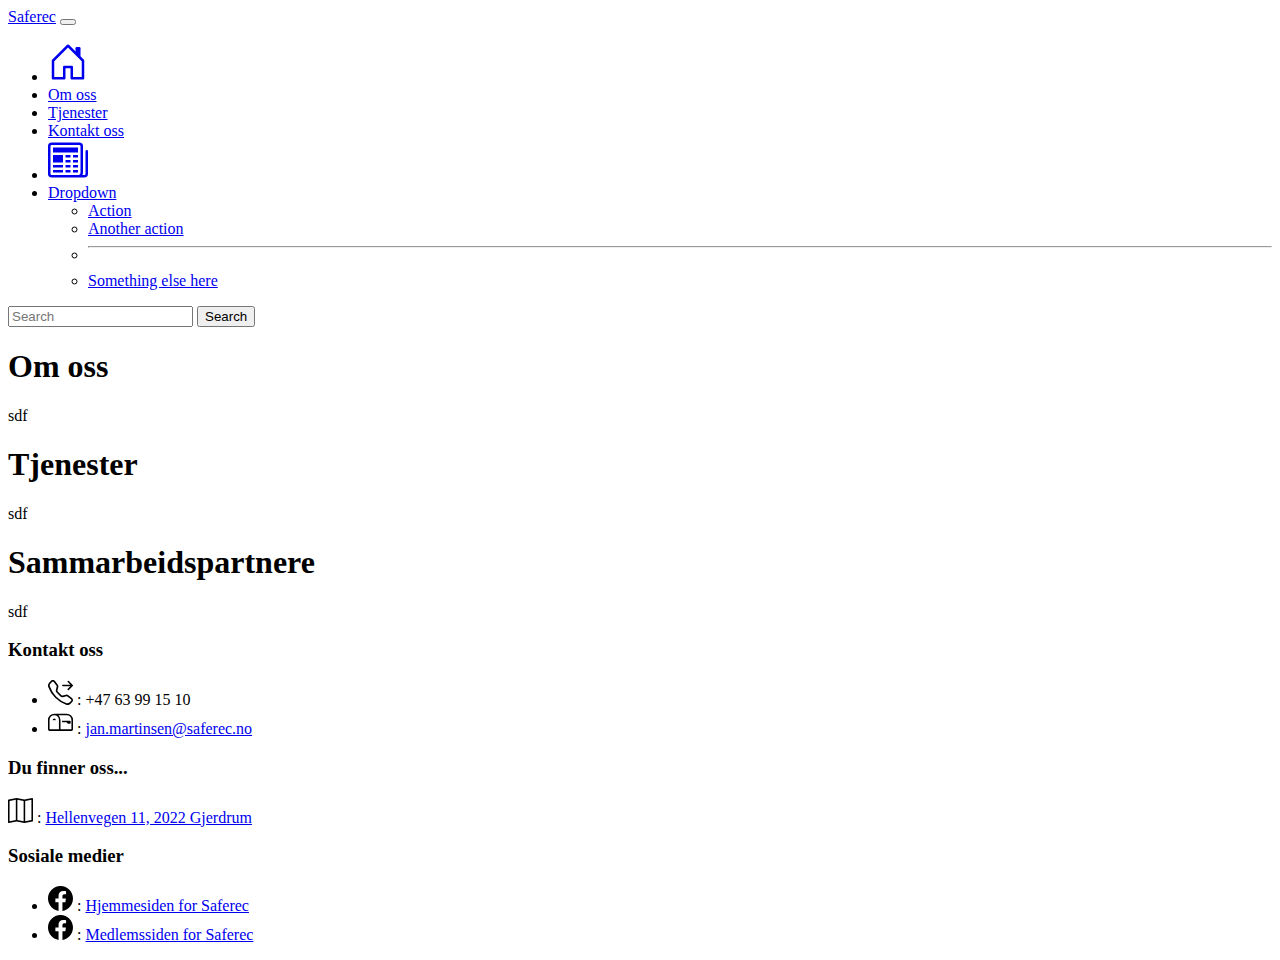
<file: kultest.html>
<!doctype html>
<html lang="en">
<head>
    <!-- Required meta tags -->
    <meta charset="utf-8">
    <meta name="viewport" content="width=device-width, initial-scale=1">

    <!-- Bootstrap CSS -->
    <link href="https://cdn.jsdelivr.net/npm/bootstrap@5.0.0-beta1/dist/css/bootstrap.min.css" rel="stylesheet"
          integrity="sha384-giJF6kkoqNQ00vy+HMDP7azOuL0xtbfIcaT9wjKHr8RbDVddVHyTfAAsrekwKmP1" crossorigin="anonymous">

    <title>Saferec</title>
</head>


<body>

    <!-- Navbar -->
    <nav class="navbar navbar-expand-lg navbar-light bg-light navbar-dark bg-dark">
        <div class="container-fluid">
            <a class="navbar-brand" id="saferec-logo" href="#">Saferec</a>
            <button class="navbar-toggler" type="button" data-bs-toggle="collapse"
                    data-bs-target="#navbarSupportedContent" aria-controls="navbarSupportedContent"
                    aria-expanded="false" aria-label="Toggle navigation">
                <span class="navbar-toggler-icon"></span>
            </button>
            <div class="collapse navbar-collapse" id="navbarSupportedContent">
                <ul class="navbar-nav me-auto mb-2 mb-lg-0">
                    <li class="nav-item">
                        <a class="nav-link active" aria-current="page" href="#saferec-logo">
                    <!--Home-->
                            <svg xmlns="http://www.w3.org/2000/svg" width="40" height="40" fill="currentColor" class="bi bi-house-door" viewBox="0 0 16 16">
                                <path fill-rule="evenodd" d="M7.646 1.146a.5.5 0 0 1 .708 0l6 6a.5.5 0 0 1 .146.354v7a.5.5 0 0 1-.5.5H9.5a.5.5 0 0 1-.5-.5v-4H7v4a.5.5 0 0 1-.5.5H2a.5.5 0 0 1-.5-.5v-7a.5.5 0 0 1 .146-.354l6-6zM2.5 7.707V14H6v-4a.5.5 0 0 1 .5-.5h3a.5.5 0 0 1 .5.5v4h3.5V7.707L8 2.207l-5.5 5.5z"/>
                                <path fill-rule="evenodd" d="M13 2.5V6l-2-2V2.5a.5.5 0 0 1 .5-.5h1a.5.5 0 0 1 .5.5z"/>
                            </svg>
                        </a>
                    </li>
                    <li class="nav-item">
                        <a class="nav-link" href="#om-oss">
                    <!--Om oss-->
                            Om oss
                        </a>
                    </li>
                    <li class="nav-item">
                        <a class="nav-link" href="#tjenester">
                    <!--Tjenester-->
                            Tjenester
                        </a>
                    </li>
                    <li class="nav-item">
                        <a class="nav-link" href="#kontakt">
                    <!--Kontakt oss-->
                            Kontakt oss
                        </a>
                    </li>
                    <li class="nav-item">
                        <a class="nav-link" href="nyhetsFeed.html">
                    <!--Nyhetsfeed-->
                            <svg xmlns="http://www.w3.org/2000/svg" width="40" height="40" fill="currentColor" class="bi bi-newspaper" viewBox="0 0 16 16">
                                <path fill-rule="evenodd" d="M0 2.5A1.5 1.5 0 0 1 1.5 1h11A1.5 1.5 0 0 1 14 2.5v10.528c0 .3-.05.654-.238.972h.738a.5.5 0 0 0 .5-.5v-9a.5.5 0 0 1 1 0v9a1.5 1.5 0 0 1-1.5 1.5H1.497A1.497 1.497 0 0 1 0 13.5v-11zM12 14c.37 0 .654-.211.853-.441.092-.106.147-.279.147-.531V2.5a.5.5 0 0 0-.5-.5h-11a.5.5 0 0 0-.5.5v11c0 .278.223.5.497.5H12z"/>
                                <path d="M2 3h10v2H2V3zm0 3h4v3H2V6zm0 4h4v1H2v-1zm0 2h4v1H2v-1zm5-6h2v1H7V6zm3 0h2v1h-2V6zM7 8h2v1H7V8zm3 0h2v1h-2V8zm-3 2h2v1H7v-1zm3 0h2v1h-2v-1zm-3 2h2v1H7v-1zm3 0h2v1h-2v-1z"/>
                            </svg>
                        </a>
                    </li>
                    <li class="nav-item dropdown">
                        <a class="nav-link dropdown-toggle" href="#" id="navbarDropdown" role="button"
                           data-bs-toggle="dropdown" aria-expanded="false">
                            Dropdown
                        </a>
                        <ul class="dropdown-menu" aria-labelledby="navbarDropdown">
                            <li><a class="dropdown-item" href="#">Action</a></li>
                            <li><a class="dropdown-item" href="#">Another action</a></li>
                            <li>
                                <hr class="dropdown-divider">
                            </li>
                            <li><a class="dropdown-item" href="#">Something else here</a></li>
                        </ul>
                    </li>
                </ul>
                <form class="d-flex">
                    <input class="form-control me-2" type="search" placeholder="Search" aria-label="Search">
                    <button class="btn btn-outline-success" type="submit">Search</button>
                </form>
            </div>
        </div>
    </nav>

<div class="container-fluid">

<!--Om oss-->
    <h1 id="om-oss">Om oss</h1>
    <p class="fs-4">sdf</p>

<!--Tjenester-->
    <h1 id="tjenester">Tjenester</h1>
    <p class="fs-4">sdf</p>

<!--Sammarbeidspartnere-->
    <h1>Sammarbeidspartnere</h1>
    <p>sdf</p>
    <!--Legg inn bildene fra forrige side-->

</div>

<!--Footer-->
    <footer class="navbar navbar-expand-lg navbar-light bg-light navbar-dark bg-dark">
        <div class="container-fluid">
            <div class="container">
                <div class="container">
                    <div class="row">
                        <div class="col">
<!--Kontakt info-->
                            <h3 id="kontakt" class="text-light bg-dark">Kontakt oss</h3>
                            <ul>
                    <!--Telefon-->
                                <li class="text-light bg-dark"><!--Hentet fra bootstrap.com sine icons-->
                                    <svg xmlns="http://www.w3.org/2000/svg" width="25" height="25" fill="currentColor" class="bi bi-telephone-forward" viewBox="0 0 16 16">
                                        <path fill-rule="evenodd" d="M3.654 1.328a.678.678 0 0 0-1.015-.063L1.605 2.3c-.483.484-.661 1.169-.45 1.77a17.568 17.568 0 0 0 4.168 6.608 17.569 17.569 0 0 0 6.608 4.168c.601.211 1.286.033 1.77-.45l1.034-1.034a.678.678 0 0 0-.063-1.015l-2.307-1.794a.678.678 0 0 0-.58-.122l-2.19.547a1.745 1.745 0 0 1-1.657-.459L5.482 8.062a1.745 1.745 0 0 1-.46-1.657l.548-2.19a.678.678 0 0 0-.122-.58L3.654 1.328zM1.884.511a1.745 1.745 0 0 1 2.612.163L6.29 2.98c.329.423.445.974.315 1.494l-.547 2.19a.678.678 0 0 0 .178.643l2.457 2.457a.678.678 0 0 0 .644.178l2.189-.547a1.745 1.745 0 0 1 1.494.315l2.306 1.794c.829.645.905 1.87.163 2.611l-1.034 1.034c-.74.74-1.846 1.065-2.877.702a18.634 18.634 0 0 1-7.01-4.42 18.634 18.634 0 0 1-4.42-7.009c-.362-1.03-.037-2.137.703-2.877L1.885.511zm10.762.135a.5.5 0 0 1 .708 0l2.5 2.5a.5.5 0 0 1 0 .708l-2.5 2.5a.5.5 0 0 1-.708-.708L14.293 4H9.5a.5.5 0 0 1 0-1h4.793l-1.647-1.646a.5.5 0 0 1 0-.708z"/>
                                    </svg>
                                    : +47 63 99 15 10</li>
                    <!--E- post-->
                                <li class="text-light bg-dark"><!--Hentet fra bootstrap.com sine icons-->
                                    <svg xmlns="http://www.w3.org/2000/svg" width="25" height="25" fill="currentColor" class="bi bi-mailbox" viewBox="0 0 16 16">
                                        <path fill-rule="evenodd" d="M4 4a3 3 0 0 0-3 3v6h6V7a3 3 0 0 0-3-3zm0-1h8a4 4 0 0 1 4 4v6a1 1 0 0 1-1 1H1a1 1 0 0 1-1-1V7a4 4 0 0 1 4-4zm2.646 1A3.99 3.99 0 0 1 8 7v6h7V7a3 3 0 0 0-3-3H6.646z"/>
                                        <path fill-rule="evenodd" d="M11.793 8.5H9v-1h5a.5.5 0 0 1 .5.5v1a.5.5 0 0 1-.5.5h-1a.5.5 0 0 1-.354-.146l-.853-.854z"/>
                                        <path d="M5 7c0 .552-.448 0-1 0s-1 .552-1 0a1 1 0 0 1 2 0z"/>
                                    </svg>
                                    : <a href="https://mail.google.com/mail/u/0/?view=cm&fs=1&tf=1&source=mailto&to=jan.martinsen@saferec.no" target="_">
                                        jan.martinsen@saferec.no</a></li>
                            </ul>
                        </div>
<!--Hovedkontor-->
                        <div class="col">
                    <!--Hovedkvarter-->
                            <h3 class="text-light bg-dark">Du finner oss...</h3>
                            <p class="text-light bg-dark">
                                <svg xmlns="http://www.w3.org/2000/svg" width="25" height="25" fill="currentColor" class="bi bi-map" viewBox="0 0 16 16">
                                    <path fill-rule="evenodd" d="M15.817.113A.5.5 0 0 1 16 .5v14a.5.5 0 0 1-.402.49l-5 1a.502.502 0 0 1-.196 0L5.5 15.01l-4.902.98A.5.5 0 0 1 0 15.5v-14a.5.5 0 0 1 .402-.49l5-1a.5.5 0 0 1 .196 0L10.5.99l4.902-.98a.5.5 0 0 1 .415.103zM10 1.91l-4-.8v12.98l4 .8V1.91zm1 12.98l4-.8V1.11l-4 .8v12.98zm-6-.8V1.11l-4 .8v12.98l4-.8z"/>
                                </svg> :
                                <a href="https://www.google.com/maps/place/Saferec+AS/@60.0874797,11.0380706,17z/data=!3m1!4b1!4m5!3m4!1s0x464178fa0c68d679:0xe72bc775d50bf7b!8m2!3d60.0874797!4d11.0402646" target="_">
                                Hellenvegen 11, 2022 Gjerdrum</a></p>
                        </div>
<!--Sosiale medier-->
                        <div class="col">
                            <h3 class="text-light bg-dark">Sosiale medier</h3>
                            <ul class="text-light bg-dark">
                                <li><!--Hentet fra bootstrap.com sine icons-->
                                    <svg xmlns="http://www.w3.org/2000/svg" width="25" height="25" fill="currentColor" class="bi bi-facebook" viewBox="0 0 16 16">
                                        <path fill-rule="evenodd" d="M16 8.049c0-4.446-3.582-8.05-8-8.05C3.58 0-.002 3.603-.002 8.05c0 4.017 2.926 7.347 6.75 7.951v-5.625h-2.03V8.05H6.75V6.275c0-2.017 1.195-3.131 3.022-3.131.876 0 1.791.157 1.791.157v1.98h-1.009c-.993 0-1.303.621-1.303 1.258v1.51h2.218l-.354 2.326H9.25V16c3.824-.604 6.75-3.934 6.75-7.951z"/>
                                    </svg> :
                                    <a href="https://www.facebook.com/pages/Saferec%20As/326284534092868/" target="_">
                                        Hjemmesiden for Saferec</a></li>
                                <li><!--Hentet fra bootstrap.com sine icons-->
                                    <svg xmlns="http://www.w3.org/2000/svg" width="25" height="25" fill="currentColor" class="bi bi-facebook" viewBox="0 0 16 16">
                                        <path fill-rule="evenodd" d="M16 8.049c0-4.446-3.582-8.05-8-8.05C3.58 0-.002 3.603-.002 8.05c0 4.017 2.926 7.347 6.75 7.951v-5.625h-2.03V8.05H6.75V6.275c0-2.017 1.195-3.131 3.022-3.131.876 0 1.791.157 1.791.157v1.98h-1.009c-.993 0-1.303.621-1.303 1.258v1.51h2.218l-.354 2.326H9.25V16c3.824-.604 6.75-3.934 6.75-7.951z"/>
                                    </svg> :
                                    <a href="https://www.facebook.com/groups/143871305644955" target="_">
                                        Medlemssiden for Saferec</a></li>
                            </ul>
                        </div>
                    </div>
                </div>
            </div>
        </div>
    </footer>

<!-- Optional JavaScript; choose one of the two! -->

<!-- Option 1: Bootstrap Bundle with Popper -->
<script src="https://cdn.jsdelivr.net/npm/bootstrap@5.0.0-beta1/dist/js/bootstrap.bundle.min.js"
        integrity="sha384-ygbV9kiqUc6oa4msXn9868pTtWMgiQaeYH7/t7LECLbyPA2x65Kgf80OJFdroafW"
        crossorigin="anonymous"></script>

<!-- Option 2: Separate Popper and Bootstrap JS -->
<!--
<script src="https://cdn.jsdelivr.net/npm/@popperjs/core@2.5.4/dist/umd/popper.min.js" integrity="sha384-q2kxQ16AaE6UbzuKqyBE9/u/KzioAlnx2maXQHiDX9d4/zp8Ok3f+M7DPm+Ib6IU" crossorigin="anonymous"></script>
<script src="https://cdn.jsdelivr.net/npm/bootstrap@5.0.0-beta1/dist/js/bootstrap.min.js" integrity="sha384-pQQkAEnwaBkjpqZ8RU1fF1AKtTcHJwFl3pblpTlHXybJjHpMYo79HY3hIi4NKxyj" crossorigin="anonymous"></script>
-->

</body>
</html>
</file>
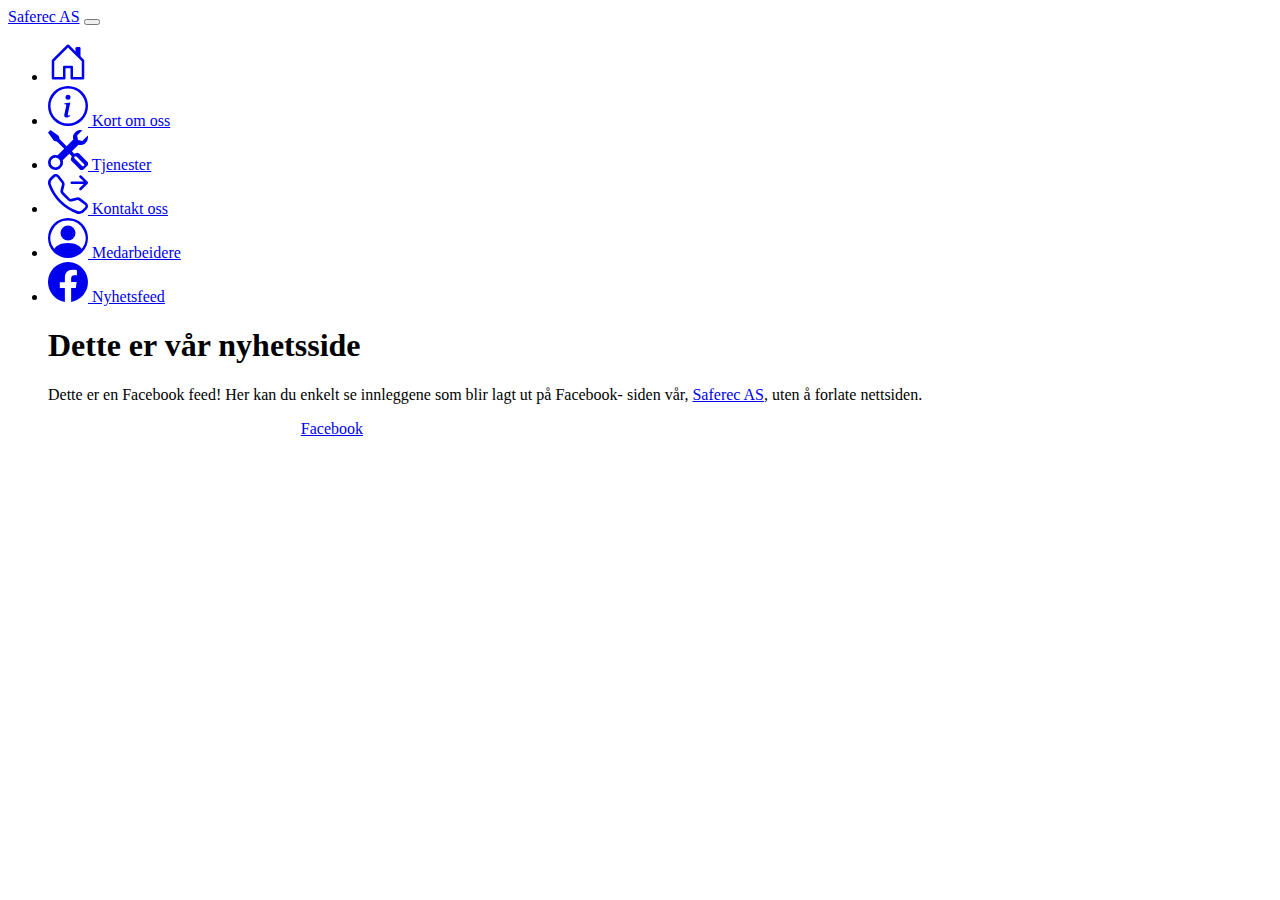
<file: nyhetsFeed.html>
<!doctype html>
<html lang="en">
<head>
    <!-- Required meta tags -->
    <meta charset="utf-8">
    <meta name="viewport" content="width=device-width, initial-scale=1">

    <!-- Bootstrap CSS -->
    <link href="https://cdn.jsdelivr.net/npm/bootstrap@5.0.0-beta1/dist/css/bootstrap.min.css" rel="stylesheet"
          integrity="sha384-giJF6kkoqNQ00vy+HMDP7azOuL0xtbfIcaT9wjKHr8RbDVddVHyTfAAsrekwKmP1" crossorigin="anonymous">
    <!--Link til mitt eget stylesheet-->
    <link rel="stylesheet" href="nyhetsFeedStylesheet.css">

    <title>Hello, world!</title>
</head>
<body>

<!-- Navbar -->
<nav class="navbar navbar-expand-xl navbar-light bg-light navbar-dark bg-dark">
    <div class="container-fluid">
        <a class="navbar-brand fs-2" href="index.html">Saferec AS</a>
        <button class="navbar-toggler" type="button" data-bs-toggle="collapse"
                data-bs-target="#navbarSupportedContent" aria-controls="navbarSupportedContent"
                aria-expanded="false" aria-label="Toggle navigation">
            <span class="navbar-toggler-icon"></span>
        </button>
        <div class="collapse navbar-collapse" id="navbarSupportedContent">
            <ul class="navbar-nav me-auto mb-2 mb-lg-0">
                <li class="nav-item">
                    <a class="nav-link active fs-5" aria-current="page" href="index.html">
                <!--Home-->
                        <svg xmlns="http://www.w3.org/2000/svg" width="40" height="40" fill="currentColor" class="bi bi-house-door" viewBox="0 0 16 16">
                            <path fill-rule="evenodd" d="M7.646 1.146a.5.5 0 0 1 .708 0l6 6a.5.5 0 0 1 .146.354v7a.5.5 0 0 1-.5.5H9.5a.5.5 0 0 1-.5-.5v-4H7v4a.5.5 0 0 1-.5.5H2a.5.5 0 0 1-.5-.5v-7a.5.5 0 0 1 .146-.354l6-6zM2.5 7.707V14H6v-4a.5.5 0 0 1 .5-.5h3a.5.5 0 0 1 .5.5v4h3.5V7.707L8 2.207l-5.5 5.5z"/>
                            <path fill-rule="evenodd" d="M13 2.5V6l-2-2V2.5a.5.5 0 0 1 .5-.5h1a.5.5 0 0 1 .5.5z"/>
                        </svg>
                    </a>
                </li>
                <li class="nav-item">
                    <a class="nav-link fs-5" href="index.html#om-oss">
                        <!--Kort om oss-->
                        <svg xmlns="http://www.w3.org/2000/svg" width="40" height="40" fill="currentColor" class="bi bi-info-circle" viewBox="0 0 16 16">
                            <path d="M8 15A7 7 0 1 1 8 1a7 7 0 0 1 0 14zm0 1A8 8 0 1 0 8 0a8 8 0 0 0 0 16z"/>
                            <path d="M8.93 6.588l-2.29.287-.082.38.45.083c.294.07.352.176.288.469l-.738 3.468c-.194.897.105 1.319.808 1.319.545 0 1.178-.252 1.465-.598l.088-.416c-.2.176-.492.246-.686.246-.275 0-.375-.193-.304-.533L8.93 6.588zM9 4.5a1 1 0 1 1-2 0 1 1 0 0 1 2 0z"/>
                        </svg>
                        Kort om oss
                    </a>
                </li>
                <li class="nav-item">
                    <a class="nav-link fs-5" href="index.html#tjenester">
                <!--Tjenester-->
                        <svg xmlns="http://www.w3.org/2000/svg" width="40" height="40" fill="currentColor" class="bi bi-tools" viewBox="0 0 16 16">
                            <path d="M1 0L0 1l2.2 3.081a1 1 0 0 0 .815.419h.07a1 1 0 0 1 .708.293l2.675 2.675-2.617 2.654A3.003 3.003 0 0 0 0 13a3 3 0 1 0 5.878-.851l2.654-2.617.968.968-.305.914a1 1 0 0 0 .242 1.023l3.356 3.356a1 1 0 0 0 1.414 0l1.586-1.586a1 1 0 0 0 0-1.414l-3.356-3.356a1 1 0 0 0-1.023-.242L10.5 9.5l-.96-.96 2.68-2.643A3.005 3.005 0 0 0 16 3c0-.269-.035-.53-.102-.777l-2.14 2.141L12 4l-.364-1.757L13.777.102a3 3 0 0 0-3.675 3.68L7.462 6.46 4.793 3.793a1 1 0 0 1-.293-.707v-.071a1 1 0 0 0-.419-.814L1 0zm9.646 10.646a.5.5 0 0 1 .708 0l3 3a.5.5 0 0 1-.708.708l-3-3a.5.5 0 0 1 0-.708zM3 11l.471.242.529.026.287.445.445.287.026.529L5 13l-.242.471-.026.529-.445.287-.287.445-.529.026L3 15l-.471-.242L2 14.732l-.287-.445L1.268 14l-.026-.529L1 13l.242-.471.026-.529.445-.287.287-.445.529-.026L3 11z"/>
                        </svg>
                        Tjenester
                    </a>
                </li>
                <li class="nav-item">
                    <a class="nav-link fs-5" href="index.html#kontakt">
                <!--Kontakt oss-->
                        <svg xmlns="http://www.w3.org/2000/svg" width="40" height="40" fill="currentColor" class="bi bi-telephone-forward" viewBox="0 0 16 16">
                            <path fill-rule="evenodd" d="M3.654 1.328a.678.678 0 0 0-1.015-.063L1.605 2.3c-.483.484-.661 1.169-.45 1.77a17.568 17.568 0 0 0 4.168 6.608 17.569 17.569 0 0 0 6.608 4.168c.601.211 1.286.033 1.77-.45l1.034-1.034a.678.678 0 0 0-.063-1.015l-2.307-1.794a.678.678 0 0 0-.58-.122l-2.19.547a1.745 1.745 0 0 1-1.657-.459L5.482 8.062a1.745 1.745 0 0 1-.46-1.657l.548-2.19a.678.678 0 0 0-.122-.58L3.654 1.328zM1.884.511a1.745 1.745 0 0 1 2.612.163L6.29 2.98c.329.423.445.974.315 1.494l-.547 2.19a.678.678 0 0 0 .178.643l2.457 2.457a.678.678 0 0 0 .644.178l2.189-.547a1.745 1.745 0 0 1 1.494.315l2.306 1.794c.829.645.905 1.87.163 2.611l-1.034 1.034c-.74.74-1.846 1.065-2.877.702a18.634 18.634 0 0 1-7.01-4.42 18.634 18.634 0 0 1-4.42-7.009c-.362-1.03-.037-2.137.703-2.877L1.885.511zm10.762.135a.5.5 0 0 1 .708 0l2.5 2.5a.5.5 0 0 1 0 .708l-2.5 2.5a.5.5 0 0 1-.708-.708L14.293 4H9.5a.5.5 0 0 1 0-1h4.793l-1.647-1.646a.5.5 0 0 1 0-.708z"/>
                        </svg>
                        Kontakt oss
                    </a>
                </li>
                <li class="nav-item">
                    <a class="nav-link fs-5" href="omAnsatte.html">
                        <!--Ansatte-->
                        <svg xmlns="http://www.w3.org/2000/svg" width="40" height="40" fill="currentColor" class="bi bi-person-circle" viewBox="0 0 16 16">
                            <path d="M11 6a3 3 0 1 1-6 0 3 3 0 0 1 6 0z"/>
                            <path fill-rule="evenodd" d="M0 8a8 8 0 1 1 16 0A8 8 0 0 1 0 8zm8-7a7 7 0 0 0-5.468 11.37C3.242 11.226 4.805 10 8 10s4.757 1.225 5.468 2.37A7 7 0 0 0 8 1z"/>
                        </svg>
                        Medarbeidere
                    </a>
                </li>
                <li class="nav-item">
                    <a class="nav-link fs-5" href="nyhetsFeed.html">
                <!--Nyhetsfeed-->
                        <svg xmlns="http://www.w3.org/2000/svg" width="40" height="40" fill="currentColor" class="bi bi-facebook" viewBox="0 0 16 16">
                            <path fill-rule="evenodd" d="M16 8.049c0-4.446-3.582-8.05-8-8.05C3.58 0-.002 3.603-.002 8.05c0 4.017 2.926 7.347 6.75 7.951v-5.625h-2.03V8.05H6.75V6.275c0-2.017 1.195-3.131 3.022-3.131.876 0 1.791.157 1.791.157v1.98h-1.009c-.993 0-1.303.621-1.303 1.258v1.51h2.218l-.354 2.326H9.25V16c3.824-.604 6.75-3.934 6.75-7.951z"/>
                        </svg>
                        Nyhetsfeed
                    </a>
                </li>
                <!--Dropdown-->
        <!--        <li class="nav-item dropdown">
                    <a class="nav-link dropdown-toggle" href="#" id="navbarDropdown" role="button"
                       data-bs-toggle="dropdown" aria-expanded="false">
                        Dropdown
                    </a>
                    <ul class="dropdown-menu" aria-labelledby="navbarDropdown">
                        <li><a class="dropdown-item" href="#">Action</a></li>
                        <li><a class="dropdown-item" href="#">Another action</a></li>
                        <li>
                            <hr class="dropdown-divider">
                        </li>
                        <li><a class="dropdown-item" href="#">Something else here</a></li>
                    </ul>
                </li> -->
            </ul>
            <!--Search-->
    <!--        <form class="d-flex">
                <input class="form-control me-2" type="search" placeholder="Search" aria-label="Search">
                <button class="btn btn-outline-success" type="submit">Search</button>
            </form> -->
        </div>
    </div>
</nav>

<div class="container-fluid">
<!-- Info om siden -->
    <figure class="text-center">
        <h1>Dette er vår nyhetsside</h1>
        <p class="fs-4">Dette er en Facebook feed! Her kan du enkelt se innleggene som blir lagt ut på
            Facebook- siden vår, <a href="https://www.facebook.com/pages/Saferec%20As/326284534092868/" target="_">
            Saferec AS</a>, uten å forlate nettsiden.
        </p>
    </figure>


<!-- Faceook feed  https://developers.facebook.com/docs/plugins/page-plugin/
       Page til morfar https://www.facebook.com/pages/Saferec%20As/326284534092868/about/?ref=page_internal-->
    <div class="facebookPage">
        <!--    <div id="facebook-feed">
                <div id="fb-root"></div>
                <script async defer crossorigin="anonymous" src="https://connect.facebook.net/nb_NO/sdk.js#xfbml=1&version=v9.0" nonce="76yRabYF"></script>

                <div class="fb-page" data-href="https://www.facebook.com/pages/Saferec%20As/326284534092868/" data-tabs="timeline" data-width="600" data-height="315" data-small-header="false" data-adapt-container-width="true" data-hide-cover="false" data-show-facepile="true"></div>
            </div>

        </div>-->
        <!-- Eksempel side (facebook sin side) -->
        <div id="fb-root"></div>
        <script async defer crossorigin="anonymous" src="https://connect.facebook.net/nb_NO/sdk.js#xfbml=1&version=v9.0" nonce="2LfHm9Up"></script>

        <div class="fb-page" data-href="https://www.facebook.com/facebook" data-tabs="timeline" data-width="700" data-height="500" data-small-header="false" data-adapt-container-width="true" data-hide-cover="false" data-show-facepile="true"><blockquote cite="https://www.facebook.com/facebook" class="fb-xfbml-parse-ignore"><a href="https://www.facebook.com/facebook">Facebook</a></blockquote></div>
    </div>
</div>

<div style="margin-top: 200px"></div>

<!-- Option 1: Bootstrap Bundle with Popper -->
<script src="https://cdn.jsdelivr.net/npm/bootstrap@5.0.0-beta1/dist/js/bootstrap.bundle.min.js"
        integrity="sha384-ygbV9kiqUc6oa4msXn9868pTtWMgiQaeYH7/t7LECLbyPA2x65Kgf80OJFdroafW"
        crossorigin="anonymous"></script>

<!-- Option 2: Separate Popper and Bootstrap JS -->
<!--
<script src="https://cdn.jsdelivr.net/npm/@popperjs/core@2.5.4/dist/umd/popper.min.js" integrity="sha384-q2kxQ16AaE6UbzuKqyBE9/u/KzioAlnx2maXQHiDX9d4/zp8Ok3f+M7DPm+Ib6IU" crossorigin="anonymous"></script>
<script src="https://cdn.jsdelivr.net/npm/bootstrap@5.0.0-beta1/dist/js/bootstrap.min.js" integrity="sha384-pQQkAEnwaBkjpqZ8RU1fF1AKtTcHJwFl3pblpTlHXybJjHpMYo79HY3hIi4NKxyj" crossorigin="anonymous"></script>
-->
</body>
</html>
</file>
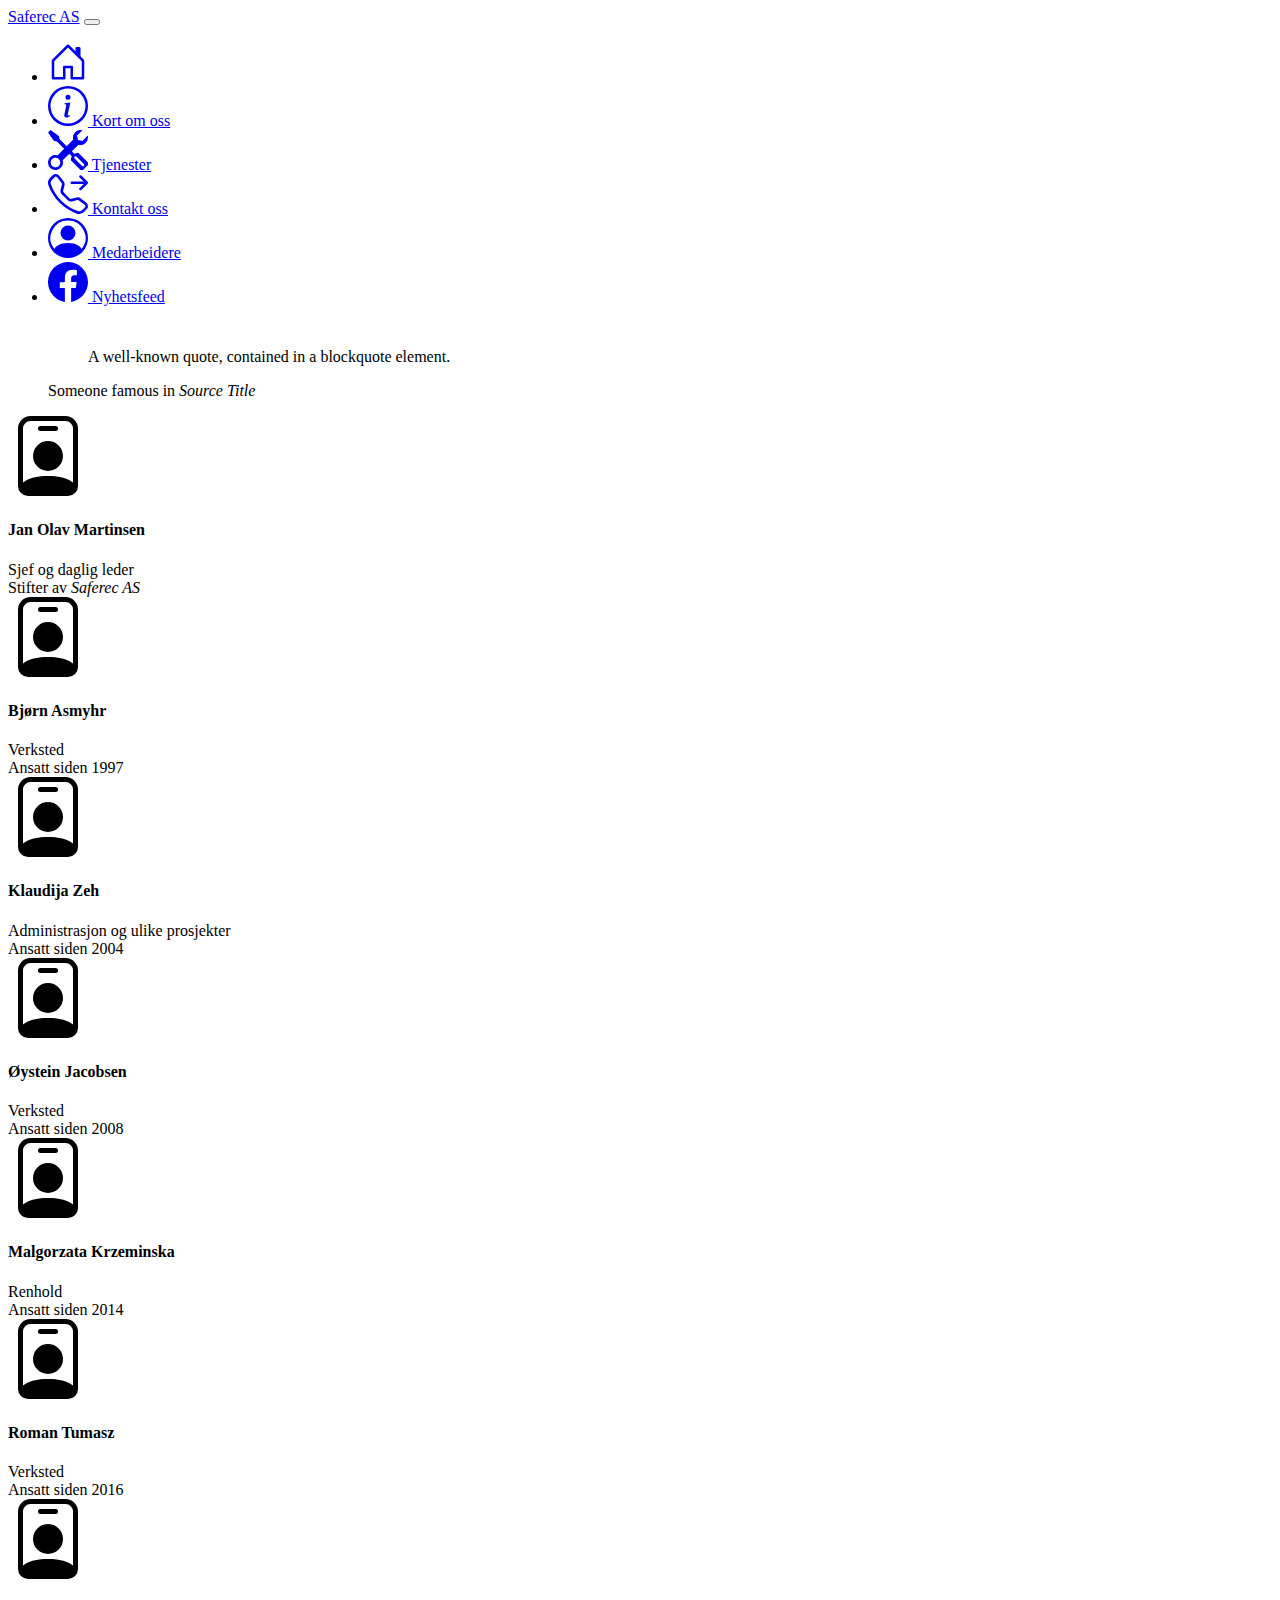
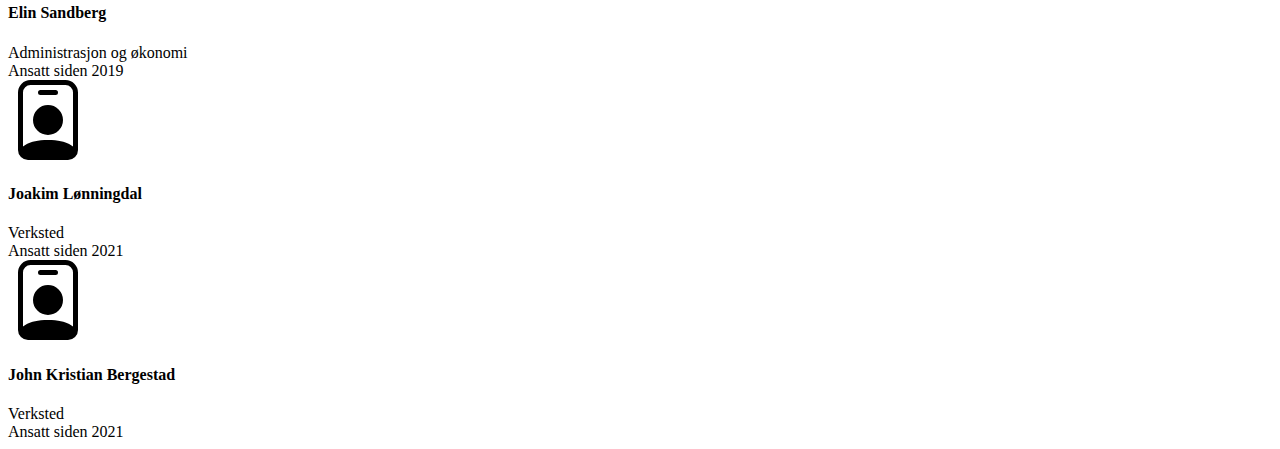
<file: omAnsatte.html>
<!DOCTYPE html>
<html lang="en">
<head>
    <!-- Required meta tags -->
    <meta charset="utf-8">
    <meta name="viewport" content="width=device-width, initial-scale=1">

    <!-- Bootstrap CSS -->
    <link href="https://cdn.jsdelivr.net/npm/bootstrap@5.0.0-beta1/dist/css/bootstrap.min.css" rel="stylesheet"
          integrity="sha384-giJF6kkoqNQ00vy+HMDP7azOuL0xtbfIcaT9wjKHr8RbDVddVHyTfAAsrekwKmP1" crossorigin="anonymous">

    <title>Om Våre Ansatte</title>
</head>
<body>

    <!-- Navbar -->
    <nav class="navbar navbar-expand-xl navbar-light bg-light navbar-dark bg-dark">
        <div class="container-fluid">
            <a class="navbar-brand fs-2" href="index.html">Saferec AS</a>
            <button class="navbar-toggler" type="button" data-bs-toggle="collapse"
                    data-bs-target="#navbarSupportedContent" aria-controls="navbarSupportedContent"
                    aria-expanded="false" aria-label="Toggle navigation">
                <span class="navbar-toggler-icon"></span>
            </button>
            <div class="collapse navbar-collapse" id="navbarSupportedContent">
                <ul class="navbar-nav me-auto mb-2 mb-lg-0">
                    <li class="nav-item">
                        <a class="nav-link active fs-5" aria-current="page" href="index.html">
                    <!--Home-->
                            <svg xmlns="http://www.w3.org/2000/svg" width="40" height="40" fill="currentColor" class="bi bi-house-door" viewBox="0 0 16 16">
                                <path fill-rule="evenodd" d="M7.646 1.146a.5.5 0 0 1 .708 0l6 6a.5.5 0 0 1 .146.354v7a.5.5 0 0 1-.5.5H9.5a.5.5 0 0 1-.5-.5v-4H7v4a.5.5 0 0 1-.5.5H2a.5.5 0 0 1-.5-.5v-7a.5.5 0 0 1 .146-.354l6-6zM2.5 7.707V14H6v-4a.5.5 0 0 1 .5-.5h3a.5.5 0 0 1 .5.5v4h3.5V7.707L8 2.207l-5.5 5.5z"/>
                                <path fill-rule="evenodd" d="M13 2.5V6l-2-2V2.5a.5.5 0 0 1 .5-.5h1a.5.5 0 0 1 .5.5z"/>
                            </svg>
                        </a>
                    </li>
                    <li class="nav-item">
                        <a class="nav-link fs-5" href="index.html#om-oss">
                            <!--Kort om oss-->
                            <svg xmlns="http://www.w3.org/2000/svg" width="40" height="40" fill="currentColor" class="bi bi-info-circle" viewBox="0 0 16 16">
                                <path d="M8 15A7 7 0 1 1 8 1a7 7 0 0 1 0 14zm0 1A8 8 0 1 0 8 0a8 8 0 0 0 0 16z"/>
                                <path d="M8.93 6.588l-2.29.287-.082.38.45.083c.294.07.352.176.288.469l-.738 3.468c-.194.897.105 1.319.808 1.319.545 0 1.178-.252 1.465-.598l.088-.416c-.2.176-.492.246-.686.246-.275 0-.375-.193-.304-.533L8.93 6.588zM9 4.5a1 1 0 1 1-2 0 1 1 0 0 1 2 0z"/>
                            </svg>
                            Kort om oss
                        </a>
                    </li>
                    <li class="nav-item">
                        <a class="nav-link fs-5" href="index.html#tjenester">
                            <!--Tjenester-->
                            <svg xmlns="http://www.w3.org/2000/svg" width="40" height="40" fill="currentColor" class="bi bi-tools" viewBox="0 0 16 16">
                                <path d="M1 0L0 1l2.2 3.081a1 1 0 0 0 .815.419h.07a1 1 0 0 1 .708.293l2.675 2.675-2.617 2.654A3.003 3.003 0 0 0 0 13a3 3 0 1 0 5.878-.851l2.654-2.617.968.968-.305.914a1 1 0 0 0 .242 1.023l3.356 3.356a1 1 0 0 0 1.414 0l1.586-1.586a1 1 0 0 0 0-1.414l-3.356-3.356a1 1 0 0 0-1.023-.242L10.5 9.5l-.96-.96 2.68-2.643A3.005 3.005 0 0 0 16 3c0-.269-.035-.53-.102-.777l-2.14 2.141L12 4l-.364-1.757L13.777.102a3 3 0 0 0-3.675 3.68L7.462 6.46 4.793 3.793a1 1 0 0 1-.293-.707v-.071a1 1 0 0 0-.419-.814L1 0zm9.646 10.646a.5.5 0 0 1 .708 0l3 3a.5.5 0 0 1-.708.708l-3-3a.5.5 0 0 1 0-.708zM3 11l.471.242.529.026.287.445.445.287.026.529L5 13l-.242.471-.026.529-.445.287-.287.445-.529.026L3 15l-.471-.242L2 14.732l-.287-.445L1.268 14l-.026-.529L1 13l.242-.471.026-.529.445-.287.287-.445.529-.026L3 11z"/>
                            </svg>
                            Tjenester
                        </a>
                    </li>
                    <li class="nav-item">
                        <a class="nav-link fs-5" href="index.html#kontakt">
                            <!--Kontakt oss-->
                            <svg xmlns="http://www.w3.org/2000/svg" width="40" height="40" fill="currentColor" class="bi bi-telephone-forward" viewBox="0 0 16 16">
                                <path fill-rule="evenodd" d="M3.654 1.328a.678.678 0 0 0-1.015-.063L1.605 2.3c-.483.484-.661 1.169-.45 1.77a17.568 17.568 0 0 0 4.168 6.608 17.569 17.569 0 0 0 6.608 4.168c.601.211 1.286.033 1.77-.45l1.034-1.034a.678.678 0 0 0-.063-1.015l-2.307-1.794a.678.678 0 0 0-.58-.122l-2.19.547a1.745 1.745 0 0 1-1.657-.459L5.482 8.062a1.745 1.745 0 0 1-.46-1.657l.548-2.19a.678.678 0 0 0-.122-.58L3.654 1.328zM1.884.511a1.745 1.745 0 0 1 2.612.163L6.29 2.98c.329.423.445.974.315 1.494l-.547 2.19a.678.678 0 0 0 .178.643l2.457 2.457a.678.678 0 0 0 .644.178l2.189-.547a1.745 1.745 0 0 1 1.494.315l2.306 1.794c.829.645.905 1.87.163 2.611l-1.034 1.034c-.74.74-1.846 1.065-2.877.702a18.634 18.634 0 0 1-7.01-4.42 18.634 18.634 0 0 1-4.42-7.009c-.362-1.03-.037-2.137.703-2.877L1.885.511zm10.762.135a.5.5 0 0 1 .708 0l2.5 2.5a.5.5 0 0 1 0 .708l-2.5 2.5a.5.5 0 0 1-.708-.708L14.293 4H9.5a.5.5 0 0 1 0-1h4.793l-1.647-1.646a.5.5 0 0 1 0-.708z"/>
                            </svg>
                            Kontakt oss
                        </a>
                    </li>
                    <li class="nav-item">
                        <a class="nav-link fs-5" href="omAnsatte.html">
                            <!--Ansatte-->
                            <svg xmlns="http://www.w3.org/2000/svg" width="40" height="40" fill="currentColor" class="bi bi-person-circle" viewBox="0 0 16 16">
                                <path d="M11 6a3 3 0 1 1-6 0 3 3 0 0 1 6 0z"/>
                                <path fill-rule="evenodd" d="M0 8a8 8 0 1 1 16 0A8 8 0 0 1 0 8zm8-7a7 7 0 0 0-5.468 11.37C3.242 11.226 4.805 10 8 10s4.757 1.225 5.468 2.37A7 7 0 0 0 8 1z"/>
                            </svg>
                            Medarbeidere
                        </a>
                    </li>
                    <li class="nav-item">
                        <a class="nav-link fs-5" href="nyhetsFeed.html">
                            <!--Nyhetsfeed-->
                            <svg xmlns="http://www.w3.org/2000/svg" width="40" height="40" fill="currentColor" class="bi bi-facebook" viewBox="0 0 16 16">
                                <path fill-rule="evenodd" d="M16 8.049c0-4.446-3.582-8.05-8-8.05C3.58 0-.002 3.603-.002 8.05c0 4.017 2.926 7.347 6.75 7.951v-5.625h-2.03V8.05H6.75V6.275c0-2.017 1.195-3.131 3.022-3.131.876 0 1.791.157 1.791.157v1.98h-1.009c-.993 0-1.303.621-1.303 1.258v1.51h2.218l-.354 2.326H9.25V16c3.824-.604 6.75-3.934 6.75-7.951z"/>
                            </svg>
                            Nyhetsfeed
                        </a>
                    </li>
                    <!--Dropdown-->
                <!--    <li class="nav-item dropdown">
                        <a class="nav-link dropdown-toggle" href="#" id="navbarDropdown" role="button"
                           data-bs-toggle="dropdown" aria-expanded="false">
                            Dropdown
                        </a>
                        <ul class="dropdown-menu" aria-labelledby="navbarDropdown">
                            <li><a class="dropdown-item" href="#">Action</a></li>
                            <li><a class="dropdown-item" href="#">Another action</a></li>
                            <li>
                                <hr class="dropdown-divider">
                            </li>
                            <li><a class="dropdown-item" href="#">Something else here</a></li>
                        </ul>
                    </li> -->
                </ul>
                <!--Search-->
        <!--        <form class="d-flex">
                    <input class="form-control me-2" type="search" placeholder="Search" aria-label="Search">
                    <button class="btn btn-outline-success" type="submit">Search</button>
                </form> -->
            </div>
        </div>
    </nav>

    <div style="padding: 5px"></div>

    <div class="container-xxl">

        <figure class="text-center">
            <blockquote class="blockquote">
                <p>A well-known quote, contained in a blockquote element.</p>
            </blockquote>
            <figcaption class="blockquote-footer">
                Someone famous in <cite title="Source Title">Source Title</cite>
            </figcaption>
        </figure>

        

        <div class="row"> <!--Øverste tre rader-->
            <div class="col-sm">
        <!--Ikon-->
                <svg xmlns="http://www.w3.org/2000/svg" width="80" height="80" fill="currentColor" class="bi bi-person-badge  rounded float-start" viewBox="0 0 16 16">
                    <path d="M6.5 2a.5.5 0 0 0 0 1h3a.5.5 0 0 0 0-1h-3zM11 8a3 3 0 1 1-6 0 3 3 0 0 1 6 0z"/>
                    <path d="M4.5 0A2.5 2.5 0 0 0 2 2.5V14a2 2 0 0 0 2 2h8a2 2 0 0 0 2-2V2.5A2.5 2.5 0 0 0 11.5 0h-7zM3 2.5A1.5 1.5 0 0 1 4.5 1h7A1.5 1.5 0 0 1 13 2.5v10.795a4.2 4.2 0 0 0-.776-.492C11.392 12.387 10.063 12 8 12s-3.392.387-4.224.803a4.2 4.2 0 0 0-.776.492V2.5z"/>
                </svg>
            <!--Navn på den ansatte-->
                <h4>
                    Jan Olav Martinsen
                </h4>
            <!--Oppgaver/ jobb-->
                <figcaption class="blockquote-footer">
                    Sjef og daglig leder
                </figcaption>
                <figcaption class="blockquote-footer">
                    Stifter av <cite title="Source Title">Saferec AS</cite>
                </figcaption>
            </div>
            <div class="col-sm">
        <!--Ikon-->
                <svg xmlns="http://www.w3.org/2000/svg" width="80" height="80" fill="currentColor" class="bi bi-person-badge  rounded float-start" viewBox="0 0 16 16">
                    <path d="M6.5 2a.5.5 0 0 0 0 1h3a.5.5 0 0 0 0-1h-3zM11 8a3 3 0 1 1-6 0 3 3 0 0 1 6 0z"/>
                    <path d="M4.5 0A2.5 2.5 0 0 0 2 2.5V14a2 2 0 0 0 2 2h8a2 2 0 0 0 2-2V2.5A2.5 2.5 0 0 0 11.5 0h-7zM3 2.5A1.5 1.5 0 0 1 4.5 1h7A1.5 1.5 0 0 1 13 2.5v10.795a4.2 4.2 0 0 0-.776-.492C11.392 12.387 10.063 12 8 12s-3.392.387-4.224.803a4.2 4.2 0 0 0-.776.492V2.5z"/>
                </svg>
            <!--Navn på den ansatte-->
                <h4>
                    Bjørn Asmyhr
                </h4>
            <!--Oppgaver/ jobb-->
                <figcaption class="blockquote-footer">
                    Verksted
                </figcaption>
                <figcaption class="blockquote-footer">
                    Ansatt siden 1997
                </figcaption>
            </div>
            <div class="col-sm">
        <!--Ikon-->
                <svg xmlns="http://www.w3.org/2000/svg" width="80" height="80" fill="currentColor" class="bi bi-person-badge  rounded float-start" viewBox="0 0 16 16">
                    <path d="M6.5 2a.5.5 0 0 0 0 1h3a.5.5 0 0 0 0-1h-3zM11 8a3 3 0 1 1-6 0 3 3 0 0 1 6 0z"/>
                    <path d="M4.5 0A2.5 2.5 0 0 0 2 2.5V14a2 2 0 0 0 2 2h8a2 2 0 0 0 2-2V2.5A2.5 2.5 0 0 0 11.5 0h-7zM3 2.5A1.5 1.5 0 0 1 4.5 1h7A1.5 1.5 0 0 1 13 2.5v10.795a4.2 4.2 0 0 0-.776-.492C11.392 12.387 10.063 12 8 12s-3.392.387-4.224.803a4.2 4.2 0 0 0-.776.492V2.5z"/>
                </svg>
            <!--Navn på den ansatte-->
                <h4>
                    Klaudija Zeh
                </h4>
            <!--Oppgaver/ jobb-->
                <figcaption class="blockquote-footer">
                    Administrasjon og ulike prosjekter
                </figcaption>
                <figcaption class="blockquote-footer">
                    Ansatt siden 2004
                </figcaption>
            </div>
        </div>

        <div class="row"> <!--Midterste tre rader-->
            <div class="col-sm">
        <!--Ikon-->
                <svg xmlns="http://www.w3.org/2000/svg" width="80" height="80" fill="currentColor" class="bi bi-person-badge  rounded float-start" viewBox="0 0 16 16">
                    <path d="M6.5 2a.5.5 0 0 0 0 1h3a.5.5 0 0 0 0-1h-3zM11 8a3 3 0 1 1-6 0 3 3 0 0 1 6 0z"/>
                    <path d="M4.5 0A2.5 2.5 0 0 0 2 2.5V14a2 2 0 0 0 2 2h8a2 2 0 0 0 2-2V2.5A2.5 2.5 0 0 0 11.5 0h-7zM3 2.5A1.5 1.5 0 0 1 4.5 1h7A1.5 1.5 0 0 1 13 2.5v10.795a4.2 4.2 0 0 0-.776-.492C11.392 12.387 10.063 12 8 12s-3.392.387-4.224.803a4.2 4.2 0 0 0-.776.492V2.5z"/>
                </svg>
            <!--Navn på den ansatte-->
                <h4>
                    Øystein Jacobsen
                </h4>
            <!--Oppgaver/ jobb-->
                <figcaption class="blockquote-footer">
                    Verksted
                </figcaption>
                <figcaption class="blockquote-footer">
                    Ansatt siden 2008
                </figcaption>
            </div>
            <div class="col-sm">
                <!--Ikon-->
                <svg xmlns="http://www.w3.org/2000/svg" width="80" height="80" fill="currentColor" class="bi bi-person-badge  rounded float-start" viewBox="0 0 16 16">
                    <path d="M6.5 2a.5.5 0 0 0 0 1h3a.5.5 0 0 0 0-1h-3zM11 8a3 3 0 1 1-6 0 3 3 0 0 1 6 0z"/>
                    <path d="M4.5 0A2.5 2.5 0 0 0 2 2.5V14a2 2 0 0 0 2 2h8a2 2 0 0 0 2-2V2.5A2.5 2.5 0 0 0 11.5 0h-7zM3 2.5A1.5 1.5 0 0 1 4.5 1h7A1.5 1.5 0 0 1 13 2.5v10.795a4.2 4.2 0 0 0-.776-.492C11.392 12.387 10.063 12 8 12s-3.392.387-4.224.803a4.2 4.2 0 0 0-.776.492V2.5z"/>
                </svg>
                <!--Navn på den ansatte-->
                <h4>
                    Malgorzata Krzeminska
                </h4>
                <!--Oppgaver/ jobb-->
                <figcaption class="blockquote-footer">
                    Renhold
                </figcaption>
                <figcaption class="blockquote-footer">
                    Ansatt siden 2014
                </figcaption>
            </div>
            <div class="col-sm">
                <!--Ikon-->
                <svg xmlns="http://www.w3.org/2000/svg" width="80" height="80" fill="currentColor" class="bi bi-person-badge  rounded float-start" viewBox="0 0 16 16">
                    <path d="M6.5 2a.5.5 0 0 0 0 1h3a.5.5 0 0 0 0-1h-3zM11 8a3 3 0 1 1-6 0 3 3 0 0 1 6 0z"/>
                    <path d="M4.5 0A2.5 2.5 0 0 0 2 2.5V14a2 2 0 0 0 2 2h8a2 2 0 0 0 2-2V2.5A2.5 2.5 0 0 0 11.5 0h-7zM3 2.5A1.5 1.5 0 0 1 4.5 1h7A1.5 1.5 0 0 1 13 2.5v10.795a4.2 4.2 0 0 0-.776-.492C11.392 12.387 10.063 12 8 12s-3.392.387-4.224.803a4.2 4.2 0 0 0-.776.492V2.5z"/>
                </svg>
                <!--Navn på den ansatte-->
                <h4>
                    Roman Tumasz
                </h4>
                <!--Oppgaver/ jobb-->
                <figcaption class="blockquote-footer">
                    Verksted
                </figcaption>
                <figcaption class="blockquote-footer">
                    Ansatt siden 2016
                </figcaption>
            </div>
        </div>

        <div class="row"> <!--Nederste tre rader-->
            <div class="col-sm">
                <!--Ikon-->
                <svg xmlns="http://www.w3.org/2000/svg" width="80" height="80" fill="currentColor" class="bi bi-person-badge  rounded float-start" viewBox="0 0 16 16">
                    <path d="M6.5 2a.5.5 0 0 0 0 1h3a.5.5 0 0 0 0-1h-3zM11 8a3 3 0 1 1-6 0 3 3 0 0 1 6 0z"/>
                    <path d="M4.5 0A2.5 2.5 0 0 0 2 2.5V14a2 2 0 0 0 2 2h8a2 2 0 0 0 2-2V2.5A2.5 2.5 0 0 0 11.5 0h-7zM3 2.5A1.5 1.5 0 0 1 4.5 1h7A1.5 1.5 0 0 1 13 2.5v10.795a4.2 4.2 0 0 0-.776-.492C11.392 12.387 10.063 12 8 12s-3.392.387-4.224.803a4.2 4.2 0 0 0-.776.492V2.5z"/>
                </svg>
                <!--Navn på den ansatte-->
                <h4>
                    Elin Sandberg
                </h4>
                <!--Oppgaver/ jobb-->
                <figcaption class="blockquote-footer">
                    Administrasjon og økonomi
                </figcaption>
                <figcaption class="blockquote-footer">
                    Ansatt siden 2019
                </figcaption>
            </div>
            <div class="col-sm">
                <!--Ikon-->
                <svg xmlns="http://www.w3.org/2000/svg" width="80" height="80" fill="currentColor" class="bi bi-person-badge  rounded float-start" viewBox="0 0 16 16">
                    <path d="M6.5 2a.5.5 0 0 0 0 1h3a.5.5 0 0 0 0-1h-3zM11 8a3 3 0 1 1-6 0 3 3 0 0 1 6 0z"/>
                    <path d="M4.5 0A2.5 2.5 0 0 0 2 2.5V14a2 2 0 0 0 2 2h8a2 2 0 0 0 2-2V2.5A2.5 2.5 0 0 0 11.5 0h-7zM3 2.5A1.5 1.5 0 0 1 4.5 1h7A1.5 1.5 0 0 1 13 2.5v10.795a4.2 4.2 0 0 0-.776-.492C11.392 12.387 10.063 12 8 12s-3.392.387-4.224.803a4.2 4.2 0 0 0-.776.492V2.5z"/>
                </svg>
                <!--Navn på den ansatte-->
                <h4>
                    Joakim Lønningdal
                </h4>
                <!--Oppgaver/ jobb-->
                <figcaption class="blockquote-footer">
                    Verksted
                </figcaption>
                <figcaption class="blockquote-footer">
                    Ansatt siden 2021
                </figcaption>
            </div>
            <div class="col-sm">
                <!--Ikon-->
                <svg xmlns="http://www.w3.org/2000/svg" width="80" height="80" fill="currentColor" class="bi bi-person-badge  rounded float-start" viewBox="0 0 16 16">
                    <path d="M6.5 2a.5.5 0 0 0 0 1h3a.5.5 0 0 0 0-1h-3zM11 8a3 3 0 1 1-6 0 3 3 0 0 1 6 0z"/>
                    <path d="M4.5 0A2.5 2.5 0 0 0 2 2.5V14a2 2 0 0 0 2 2h8a2 2 0 0 0 2-2V2.5A2.5 2.5 0 0 0 11.5 0h-7zM3 2.5A1.5 1.5 0 0 1 4.5 1h7A1.5 1.5 0 0 1 13 2.5v10.795a4.2 4.2 0 0 0-.776-.492C11.392 12.387 10.063 12 8 12s-3.392.387-4.224.803a4.2 4.2 0 0 0-.776.492V2.5z"/>
                </svg>
                <!--Navn på den ansatte-->
                <h4>
                    John Kristian Bergestad
                </h4>
                <!--Oppgaver/ jobb-->
                <figcaption class="blockquote-footer">
                    Verksted
                </figcaption>
                <figcaption class="blockquote-footer">
                    Ansatt siden 2021
                </figcaption>
            </div>
        </div>
    </div>

    <!-- Option 1: Bootstrap Bundle with Popper -->
    <script src="https://cdn.jsdelivr.net/npm/bootstrap@5.0.0-beta1/dist/js/bootstrap.bundle.min.js"
            integrity="sha384-ygbV9kiqUc6oa4msXn9868pTtWMgiQaeYH7/t7LECLbyPA2x65Kgf80OJFdroafW"
            crossorigin="anonymous"></script>

</body>
</html>
</file>
<file: nyhetsFeedStylesheet.css>
.facebookPage{
    padding-left: 20%;
}
</file>
